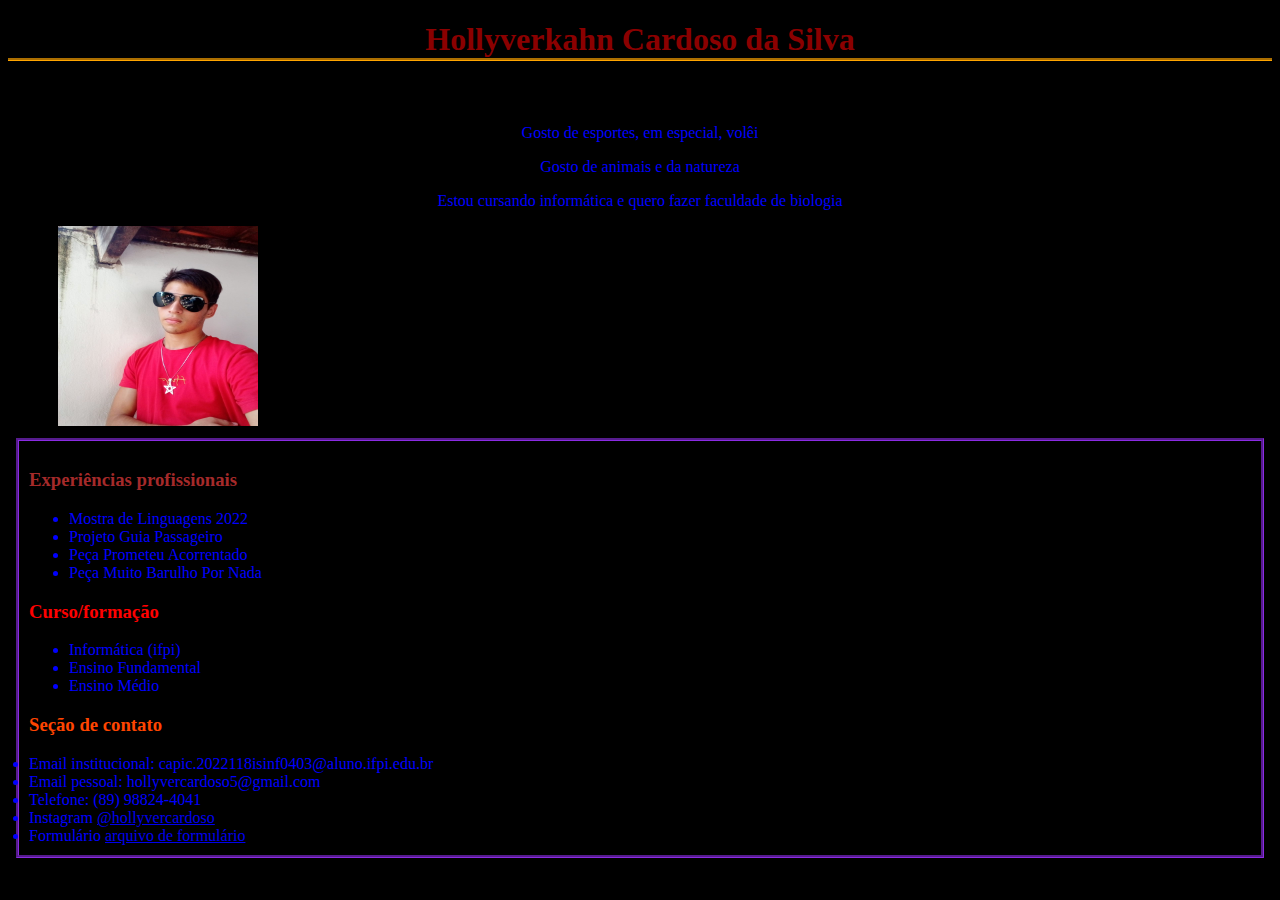
<file: index.html>
<!DOCTYPE html>
<html lang="en">
<head>
    <meta charset="UTF-8">
    <title>Curriculo</title>
    <link rel="stylesheet" href="estilo.css">
</head>
<body>
    <h1 class="d">Hollyverkahn Cardoso da Silva</h1>
    
    <h3 class="d">Descrição sobre mim</h3>
    <p class="p">Gosto de esportes, em especial, volêi</p>
    <p class="p">Gosto de animais e da natureza</p>
    <p class="p">Estou cursando informática e quero fazer faculdade de biologia</p>
    
    <img 
    src= "WhatsApp Image 2023-03-09 at 11.16.33.jpeg"
    alt= "XD"
    tittle= "nothing"
    vspace= "0px"
    hspace= "50x"
    width= "200"
    height= "200" />
    
    <div class="k">
   <h3 id="h31">Experiências profissionais</h3>  
 <ul>
   <li>Mostra de Linguagens 2022</li>
   <li>Projeto Guia Passageiro</li>
   <li>Peça Prometeu Acorrentado</li>  
   <li>Peça Muito Barulho Por Nada</li>
</ul>

   <h3 id="h33">Curso/formação</h3>  
 <ul>
   <li>Informática (ifpi)</li>
   <li>Ensino Fundamental</li>
   <li>Ensino Médio</li>  
</ul>

<h3 id="h35">Seção de contato</h3>
   <li>Email institucional: capic.2022118isinf0403@aluno.ifpi.edu.br</li>
   <li>Email pessoal: hollyvercardoso5@gmail.com</li>
   <li>Telefone: (89) 98824-4041</li>
   <li>Instagram <a href="https://www.instagram.com/hollyvercardoso/" target="_blank">@hollyvercardoso</a></li>
   <li>Formulário <a href="form.html" target="_blank">arquivo de formulário</a></li>

</div>
</body>
</html>
</file>
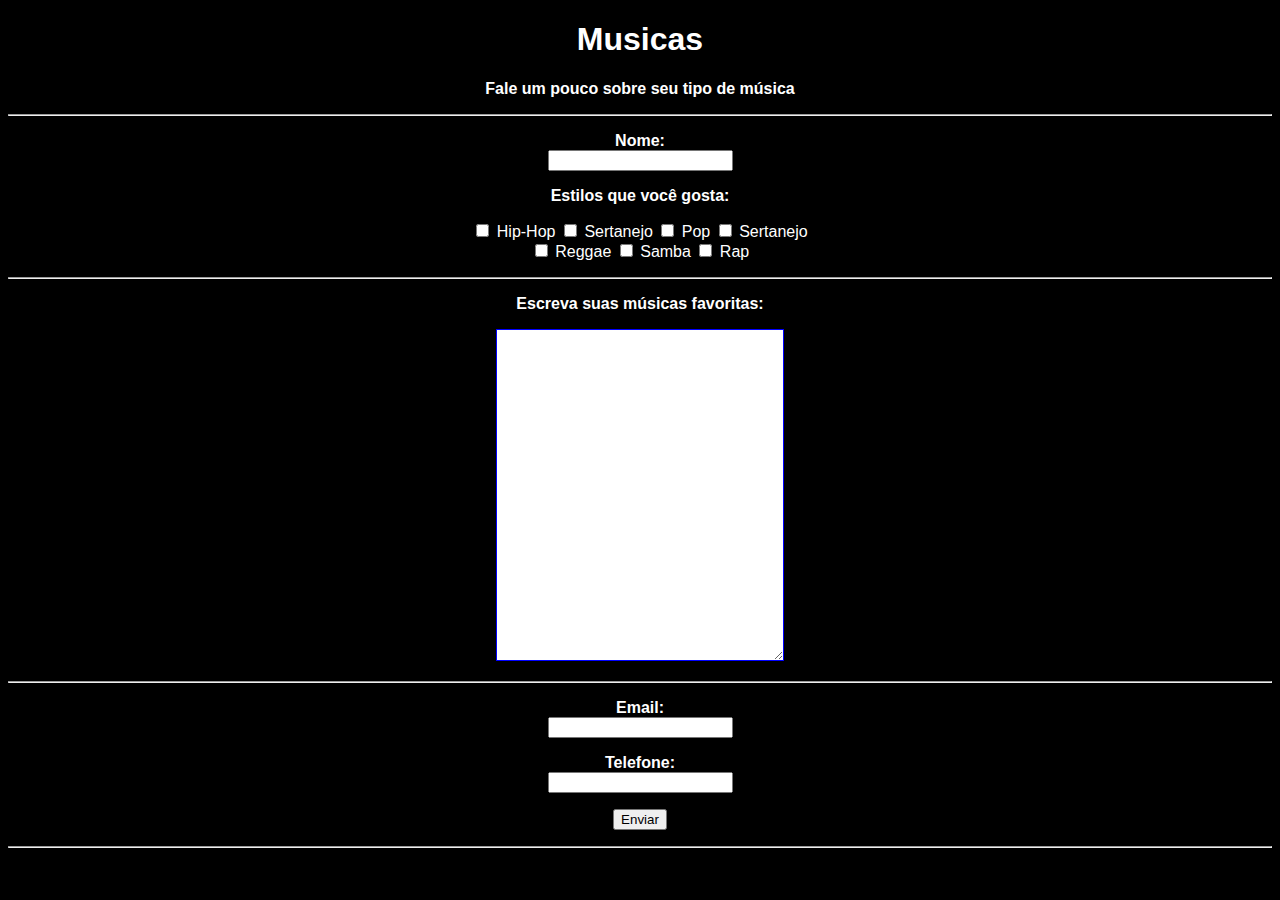
<file: form.html>
<!DOCTYPE html>
<html>
   <head> 
    <meta charset="UTF-8"/>
    <title>Forms</title>
    <link rel="stylesheet" href="estiloform.css">
   </head>
</html>
<body>
    <h1 id="tt">Musicas</h1>
    <p id="sub"><strong>Fale um pouco sobre seu tipo de música</strong></p>
    <P> </P>
<hr>
    <p> </p>
   <form>
    <label class="r" for="nome"><strong>Nome:</strong></label><br>
    <input class="a" type="text" id="nome" name="nome"/>
   </form>

<p class="r"><strong>Estilos que você gosta:</strong></p>

  <form >
    <input type="checkbox" id="est" name="est">
    <label for="est">Hip-Hop</label>
    <input type="checkbox" name="est2" id="est2">
    <label for="est2">Sertanejo</label>
    <input type="checkbox" name="est3" id="est3">
    <label for="est3">Pop</label>
    <input type="checkbox" name="est4" id="est4">
    <label for="est4">Sertanejo</label><br>
    <input type="checkbox" name="est5" id="est5">
    <label for="est5">Reggae</label>
    <input type="checkbox" name="est6" id="est6">
    <label for="est6">Samba</label>
    <input type="checkbox" name="est7" id="est7">
    <label for="est7">Rap</label>
  
  </form>
  <p>  </p>
  <hr class="hr">
    <p> </p>

  <p class="r"><strong>Escreva suas músicas favoritas:</strong></p>

  <textarea class="b" class="a" name="message" cols="30" rows="20"></textarea>

  <p> </p>
  <hr>
    <p> </p>

  <form>
    <label class="r" for="email"><strong>Email:</strong></label><br>
    <input class="a" type="text" id="email" name="email"><br>
    <p> </p>
    <label class="r" for="ctt"><strong>Telefone:</strong></label><br>
    <input class="a" type="text" name="ctt" id="ctt"><br>
    <p> </p>
    <input  id="f" type="submit" value="Enviar">
    <p> </p>
    <hr>
    <p> </p>
  </form>

  


</body>
</file>
<file: estilo.css>
h1 {
    color: darkred;
    border-bottom-style: groove;
    border-bottom-color: orange;
   
}
 
.d {
    text-align: center;
}

.p {
    color: blue;
    text-align: center;
}

#h31 {
    color: brown;
}

#h32 {
    color: brown; 
}

#h33 {
    color: red;
}

#h34 {
    color: red;
}


#h35 {
    color: orangered;
}

#h36 {
    color: orangered;
}

*{
    background-color: rgb(0, 0, 0);
}

li {
    color: blue;
}

.k {
    border-style: groove;
    border-color: blueviolet;
    padding: 10px;
    margin: 8px;
}
</file>
<file: estiloform.css>
body {
    text-align: center;
    background-color: #000000;
    font-family: sans-serif;

}

#tt {
    font-family: sans-serif;
    color: #ffffff;

}

#sub {
    font-family: sans-serif;
    color: #ffffff;

}

p {
    color: #ffffff;
}

label {
    color: #ffffff;
}

.b {
    border-style: groove;
    border-color: blue;
    padding: 15px;
}
</file>
